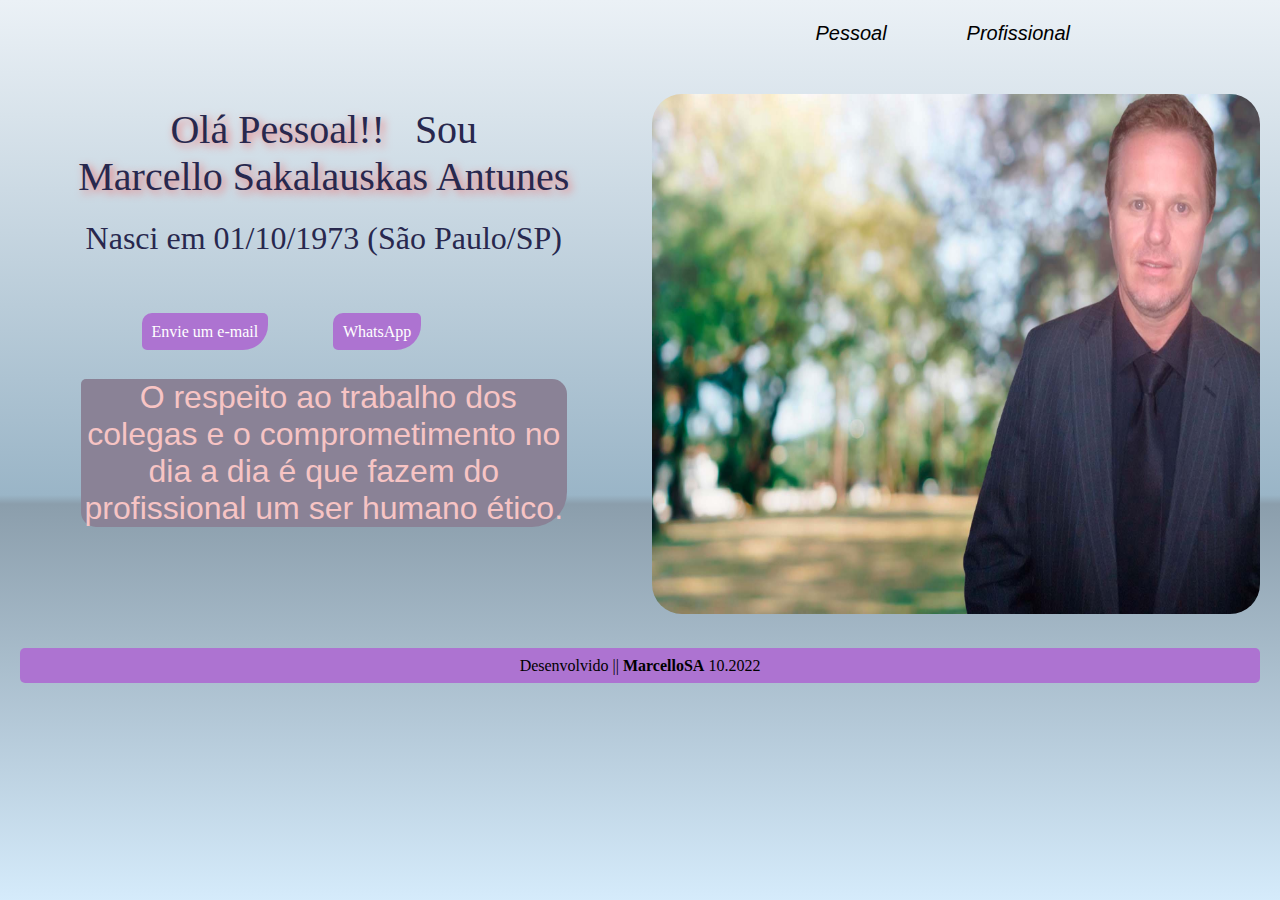
<file: index.html>
<!DOCTYPE html>
<html lang="pt-br">
  <head>
    <meta charset="UTF-8" />
    <meta http-equiv="X-UA-Compatible" content="IE=edge" />
    <meta name="viewport" content="width=device-width, initial-scale=1.0" />
    <title>Projeto Pessoal</title>

    <!-- Descrição resumida da página -->
    <meta name="description" content="Descrição Pessoal, gostos e pespectiva" />

    <!-- Palavras-chave de página -->
    <meta name="keywords" content="Vida de Marcello, web design" />

    <!-- Inserindo favicon-->
    <link rel="shortcut icon" href="imagens/icone.ico" type="image/x-icon" />

    <!-- Link para arquivo css externo -->
    <link rel="stylesheet" href="estilo.css" />
  </head>
  <body>
    <!-- cabeçalho contém apenas o menu neste exercício -->
    <header>
      <nav>
        <ul>
          <li><a href="index.html" title="Página incial">Pessoal</a></li>
          <li><a href="profissional.html" title="Projeto">Profissional</a></li>
        </ul>
      </nav>
    </header>

    <section class="colunas">
      <div class="col1">
        <p class="pApresent">
          Olá Pessoal!!&nbsp;&nbsp;&nbsp;<span class="fNormal">Sou</span
          ><br />Marcello Sakalauskas Antunes
        </p>
        <p class="pTexto">Nasci em 01/10/1973 (São Paulo/SP)</p>
        <br />
        <p>
          <a
            href="mailto:m_sakalauskas@hotmail.com"
            title="Envie um e-mail"
            class="pMsg"
            >Envie um e-mail</a
          >
          <a
            href="https://api.whatsapp.com/send?phone=5511997248171&text=Entre%20em%20contato"
            title="WhatsApp"
            class="wApp"
            target="_blank"
            >WhatsApp</a
          >
        </p>
        <br />
        <p class="pIdentidade">
          &nbsp;O respeito ao trabalho dos colegas e o comprometimento no dia a
          dia é que fazem do profissional um ser humano ético.
        </p>
      </div>

      <div class="col2">
        <picture>
          <source
            media="(max-width:750px )"
            srcset="imagens/pessoal/img-home-min.jpg"
            type="image/jpg"
          />
          <img
            src="imagens/pessoal/img-home.jpg"
            alt="Página inicial"
            height="520"
          />
        </picture>
      </div>
    </section>
    <br />

    <!-- rodapé do site -->
    <footer>
      <p>Desenvolvido || <strong>MarcelloSA</strong> 10.2022</p>
    </footer>
  </body>
</html>
</file>
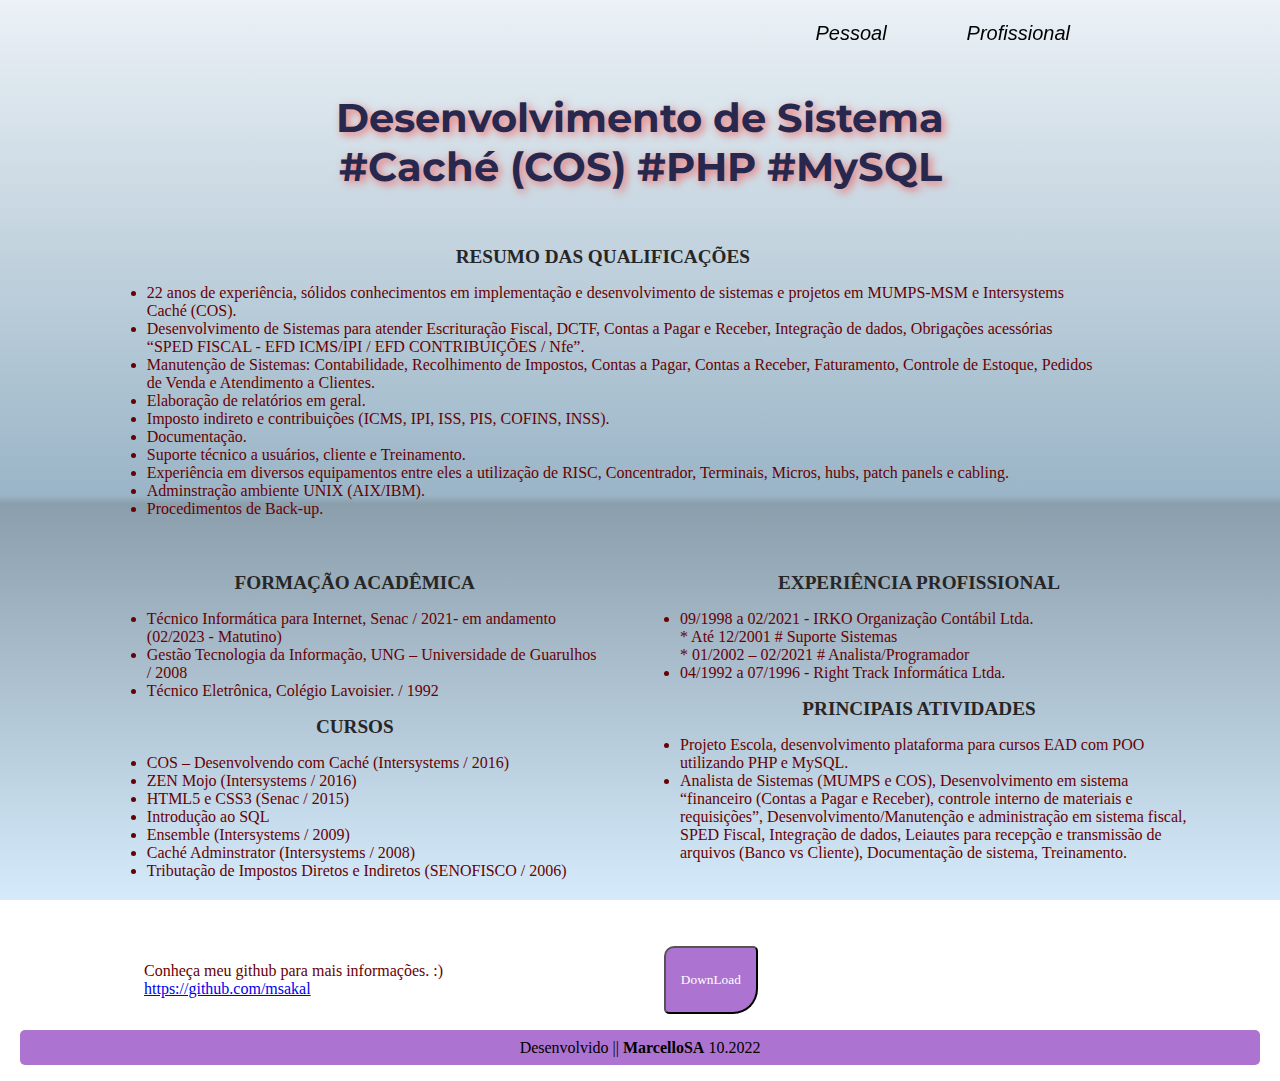
<file: profissional.html>
<!DOCTYPE html>
<html lang="pt-br">
  <head>
    <meta charset="UTF-8" />
    <meta http-equiv="X-UA-Compatible" content="IE=edge" />
    <meta name="viewport" content="width=device-width, initial-scale=1.0" />
    <title>Profissional</title>

    <!-- Descrição resumida da página -->
    <meta name="description" content="Descrição Profissional, atividades" />

    <!-- Palavras-chave de página -->
    <meta name="keywords" content="Vida de Marcello, web design" />

    <!-- Inserindo favicon-->
    <link rel="shortcut icon" href="imagens/icone.ico" type="image/x-icon" />

    <!-- Link para arquivo css externo -->
    <link rel="stylesheet" href="estilo.css" />
  </head>
  <body>
    <!-- cabeçalho contém apenas o menu neste exercício -->
    <header>
      <nav>
        <ul>
          <li><a href="index.html" title="Página incial">Pessoal</a></li>
          <li><a href="profissional.html" title="Projeto">Profissional</a></li>
        </ul>
      </nav>
    </header>

    <h1 class="pApresent">
      Desenvolvimento de Sistema<br />#Caché (COS) #PHP #MySQL
    </h1>

    <section>
      <div class="col1P">
        <h2 class="h2Prof">RESUMO DAS QUALIFICAÇÕES</h2>
        <ul class="txtUL">
          <li>
            22 anos de experiência, sólidos conhecimentos em implementação e
            desenvolvimento de sistemas e projetos em MUMPS-MSM e Intersystems
            Caché (COS).
          </li>
          <li>
            Desenvolvimento de Sistemas para atender Escrituração Fiscal, DCTF,
            Contas a Pagar e Receber, Integração de dados, Obrigações acessórias
            “SPED FISCAL - EFD ICMS/IPI / EFD CONTRIBUIÇÕES / Nfe”.
          </li>
          <li>
            Manutenção de Sistemas: Contabilidade, Recolhimento de Impostos,
            Contas a Pagar, Contas a Receber, Faturamento, Controle de Estoque,
            Pedidos de Venda e Atendimento a Clientes.
          </li>
          <li>Elaboração de relatórios em geral.</li>
          <li>
            Imposto indireto e contribuições (ICMS, IPI, ISS, PIS, COFINS,
            INSS).
          </li>
          <li>Documentação.</li>

          <li>Suporte técnico a usuários, cliente e Treinamento.</li>
          <li>
            Experiência em diversos equipamentos entre eles a utilização de
            RISC, Concentrador, Terminais, Micros, hubs, patch panels e cabling.
          </li>

          <li>Adminstração ambiente UNIX (AIX/IBM).</li>
          <li>Procedimentos de Back-up.</li>
        </ul>
      </div>
    </section>

    <section class="colunas">
      <div class="col3P">
        <h2 class="h2Prof">FORMAÇÃO ACADÊMICA</h2>
        <ul class="txtUL">
          <li>
            Técnico Informática para Internet, Senac / 2021- em andamento
            (02/2023 - Matutino)
          </li>
          <li>
            Gestão Tecnologia da Informação, UNG – Universidade de Guarulhos /
            2008
          </li>
          <li>Técnico Eletrônica, Colégio Lavoisier. / 1992</li>
        </ul>

        <h2 class="h2Prof">CURSOS</h2>
        <ul class="txtUL">
          <li>COS – Desenvolvendo com Caché (Intersystems / 2016)</li>
          <li>ZEN Mojo (Intersystems / 2016)</li>
          <li>HTML5 e CSS3 (Senac / 2015)</li>
          <li>Introdução ao SQL</li>
          <li>Ensemble (Intersystems / 2009)</li>
          <li>Caché Adminstrator (Intersystems / 2008)</li>
          <li>Tributação de Impostos Diretos e Indiretos (SENOFISCO / 2006)</li>
        </ul>
      </div>

      <div class="col4P">
        <h2 class="h2Prof">EXPERIÊNCIA PROFISSIONAL</h2>
        <ul class="txtUL">
          <li>09/1998 a 02/2021 - IRKO Organização Contábil Ltda.</li>
          * Até 12/2001 # Suporte Sistemas
          <br />* 01/2002 – 02/2021 # Analista/Programador
          <li>04/1992 a 07/1996 - Right Track Informática Ltda.</li>
        </ul>

        <h2 class="h2Prof">PRINCIPAIS ATIVIDADES</h2>
        <ul class="txtUL">
          <li>
            Projeto Escola, desenvolvimento plataforma para cursos EAD com POO
            utilizando PHP e MySQL.
          </li>
          <li>
            Analista de Sistemas (MUMPS e COS), Desenvolvimento em sistema
            “financeiro (Contas a Pagar e Receber), controle interno de
            materiais e requisições”, Desenvolvimento/Manutenção e administração
            em sistema fiscal, SPED Fiscal, Integração de dados, Leiautes para
            recepção e transmissão de arquivos (Banco vs Cliente), Documentação
            de sistema, Treinamento.
          </li>
        </ul>
      </div>
    </section>

    <section class="colunas txtUL txtGH">
      <p>
        Conheça meu github para mais informações. :)<br />
        <a href="https://github.com/msakal" target="_blank">
          https://github.com/msakal</a
        >
      </p>

      <button class="dCV">
        <a href="./cv/CV_MSA.pdf" download="CV_MSA" target="_blank" class="bDL"
          >DownLoad</a
        >
      </button>
    </section>

    <!-- rodapé do site -->
    <footer>
      <p>Desenvolvido || <strong>MarcelloSA</strong> 10.2022</p>
    </footer>
  </body>
</html>
</file>
<file: estilo.css>
@import url("https://fonts.googleapis.com/css2?family=Montserrat&family=Roboto&display=swap");

html {
  scroll-behavior: smooth;
  scroll-padding-top: 150px;
}

body {
  margin: 0 20px 0 20px;
  background-color: #ebf1f6;
  background: linear-gradient(
    to bottom,
    #ebf1f6 0%,
    #9ab5c7 55%,
    #8b9eac 56%,
    #d5ebfb 100%
  );
  background-attachment: fixed;
}
header {
  position: sticky;
  top: 0;
}
header nav {
  margin: 0;
  padding: 0;
}
nav {
  line-height: 10px;
  border-radius: 5px;
  font-family: Verdana, Geneva, Tahoma, sans-serif;
}
nav ul {
  margin: 0 150px;
  padding: 0;
  list-style: none;
  display: flex;
  justify-content: right;
}
nav a {
  color: #000000;
  font-style: italic;
  text-decoration: none;
  text-transform: capitalize;
  padding: 25px 10px;
  transition: all 0.8s;
  display: flex;
  font-size: 16px;
}
nav a:hover,
nav a:active {
  color: #c27d7d;
  text-shadow: rgb(65, 42, 42) 3px 3px 5px;
  border-radius: 5px;
}
h1 {
  text-align: center;
  font-family: "Montserrat", sans-serif;
}
img {
  max-width: 100%;
}
/* Padrão - footer */
footer {
  color: #000000;
  background-color: #ad73d1;
  text-align: center;
  border-radius: 5px;
  line-height: 35px;
}

/* Pag1 - Área das 2 colunas */
.colunas {
  display: flex;
  flex-wrap: wrap; /* determina quebra de conteúdo flexbox */
  justify-content: space-between;
}
.col1,
.col1P {
  margin-top: 0;
  margin-bottom: 10px;
}
.col1,
.col2 {
  width: 100%;
  height: 650px;
}
.col2 {
  margin-top: -180px;
  margin-bottom: -150px;
}
.pApresent {
  font-size: 1.5rem;
  color: rgb(40, 40, 78);
  text-align: center;
  text-shadow: rgb(235, 118, 118) 3px 3px 8px;
}
.pTexto {
  font-size: 1rem;
  color: rgb(40, 40, 78);
  text-align: center;
  margin-top: -20px;
}
.fNormal {
  font-size: 1.5rem;
  text-shadow: none;
  font-style: normal;
}
.pMsg:hover,
.wApp:hover {
  background-color: #a663cf;
}
.pMsg {
  background-color: #ad73d1;
  text-decoration: none;
  color: white;
  border-radius: 10px 5px 25px 5px;
  font-family: cursive;
  padding: 10px;
  margin-left: 13%;
  margin-right: 10%;
}
.wApp {
  background-color: #ad73d1;
  text-decoration: none;
  color: white;
  border-radius: 10px 5px 25px 5px;
  font-family: cursive;
  padding: 10px;
}
.pIdentidade {
  background-color: #8a8296;
  color: rgb(247, 196, 196);
  border-radius: 5px 15px 35px 15px;
  font-family: Verdana, Geneva, Tahoma, sans-serif;
  margin-top: 12px;
  margin-left: 10%;
  margin-right: 10%;
  font-size: 1.7rem;
  text-align: center;
}
.col2 img {
  border-radius: 30px;
}

/* Pag2 - Profissional */
.col1P {
  width: 80%;
  height: 400px;
  margin-right: 15%;
  margin-left: 7%;
}
.col3P,
.col4P {
  margin-top: -130px;
  margin-bottom: 70px;
  height: 400px;
}
.col3P {
  width: 40%;
  margin-left: 7%;
}
.col4P {
  width: 45%;
  margin-right: 5%;
}
.h2Prof {
  text-align: center;
  margin-left: center;
  color: #272627;
  font-size: 1.2rem;
}
.txtUL {
  color: #670103;
  font-size: 0.7rem;
}
.txtGH {
  margin-left: 10%;
  margin-top: 40px;
}
.dCV {
  background-color: #ad73d1;
  border-radius: 10px 5px 25px 5px;
  padding: 15px;
  margin-right: 20%;
}
.bDL {
  text-decoration: none;
  color: white;
  font-family: cursive;
}

/* breakpoints - ponto de quebra de layout */

@media screen and (max-width: 400px) {
  .col3P,
  .col4P {
    margin-top: -10px;
    margin-bottom: 220px;
    height: 400px;
  }
}

/* CSS para telas acima de 600px */
@media screen and (min-width: 600px) {
  .txtGH {
    margin-top: -140px;
  }
  .dCV {
    margin-right: 37%;
  }
}

/* CSS para telas acima de 760px */
@media screen and (min-width: 760px) {
  /* Header - Padrão (pag's) */
  nav a {
    padding: 28px 40px;
    font-size: 20px;
  }

  /* Pag1 - Index */
  .col1,
  .col2 {
    width: 49%;
    height: 520px;
    margin-left: 0px;
    margin-right: 0px;
    margin-bottom: 0px;
  }
  .col2 {
    margin-top: 28px;
  }
  .pApresent,
  .fNormal {
    font-size: 2rem;
  }
  .pTexto {
    font-size: 1rem;
  }
  .pIdentidade {
    margin-top: 5px;
    font-size: 1.7rem;
  }
  .pMsg {
    margin-left: 20%;
  }

  /* Pag2 - Profissional */
  .col1P {
    margin-top: 55px;
  }
  .col3P,
  .col4P {
    height: 400px;
    margin-top: -100px;
    margin-bottom: -10px;
  }
  .txtUL {
    font-size: 0.8rem;
  }
  .txtGH {
    margin-top: 0px;
  }
}

@media screen and (min-width: 900px) {
  .txtUL {
    font-size: 1rem;
  }
  .pIdentidade {
    margin-top: 4px;
    font-size: 2rem;
  }
  .dCV {
    margin-right: 40%;
  }
}

@media screen and (min-width: 1100px) {
  .pApresent,
  .fNormal {
    font-size: 2.5rem;
  }
  .pIdentidade {
    font-size: 2rem;
  }
  .dCV {
    margin-right: 43%;
  }
}

@media screen and (min-width: 1200px) {
  .pTexto {
    font-size: 2rem;
  }
  .dCV {
    margin-right: 45%;
  }
}
</file>
